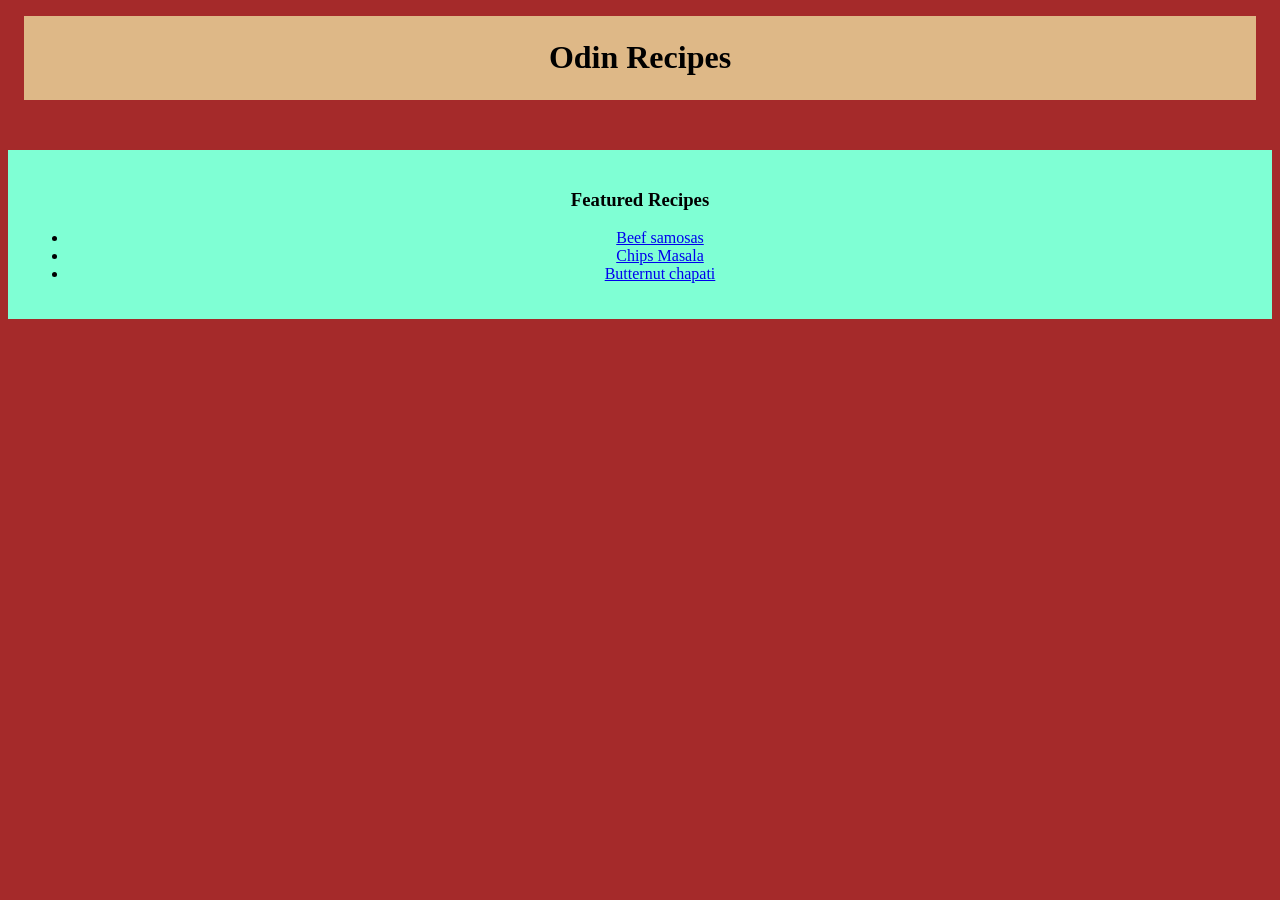
<file: index.html>
<!DOCTYPE html>
<html lang="en">
<head>
    <meta charset="UTF-8">
    <title>lOdin Recipes</title>
    <link rel="stylesheet" href="style.css">
</head>
<body>
  <div class="title"><h1>Odin Recipes</h1></div>
 <div class="list">
  <h3>Featured Recipes</h3>
 <ul>
    <li><a href="recipes/beef-samosas.html">Beef samosas</a></li>
    <li><a href="recipes/chips-masala.html">Chips Masala</a></li>
    <li><a href="recipes/butternut-chapati.html">Butternut chapati</a></li>
  </ul>
  </div> 
</body>
</html>
</file>
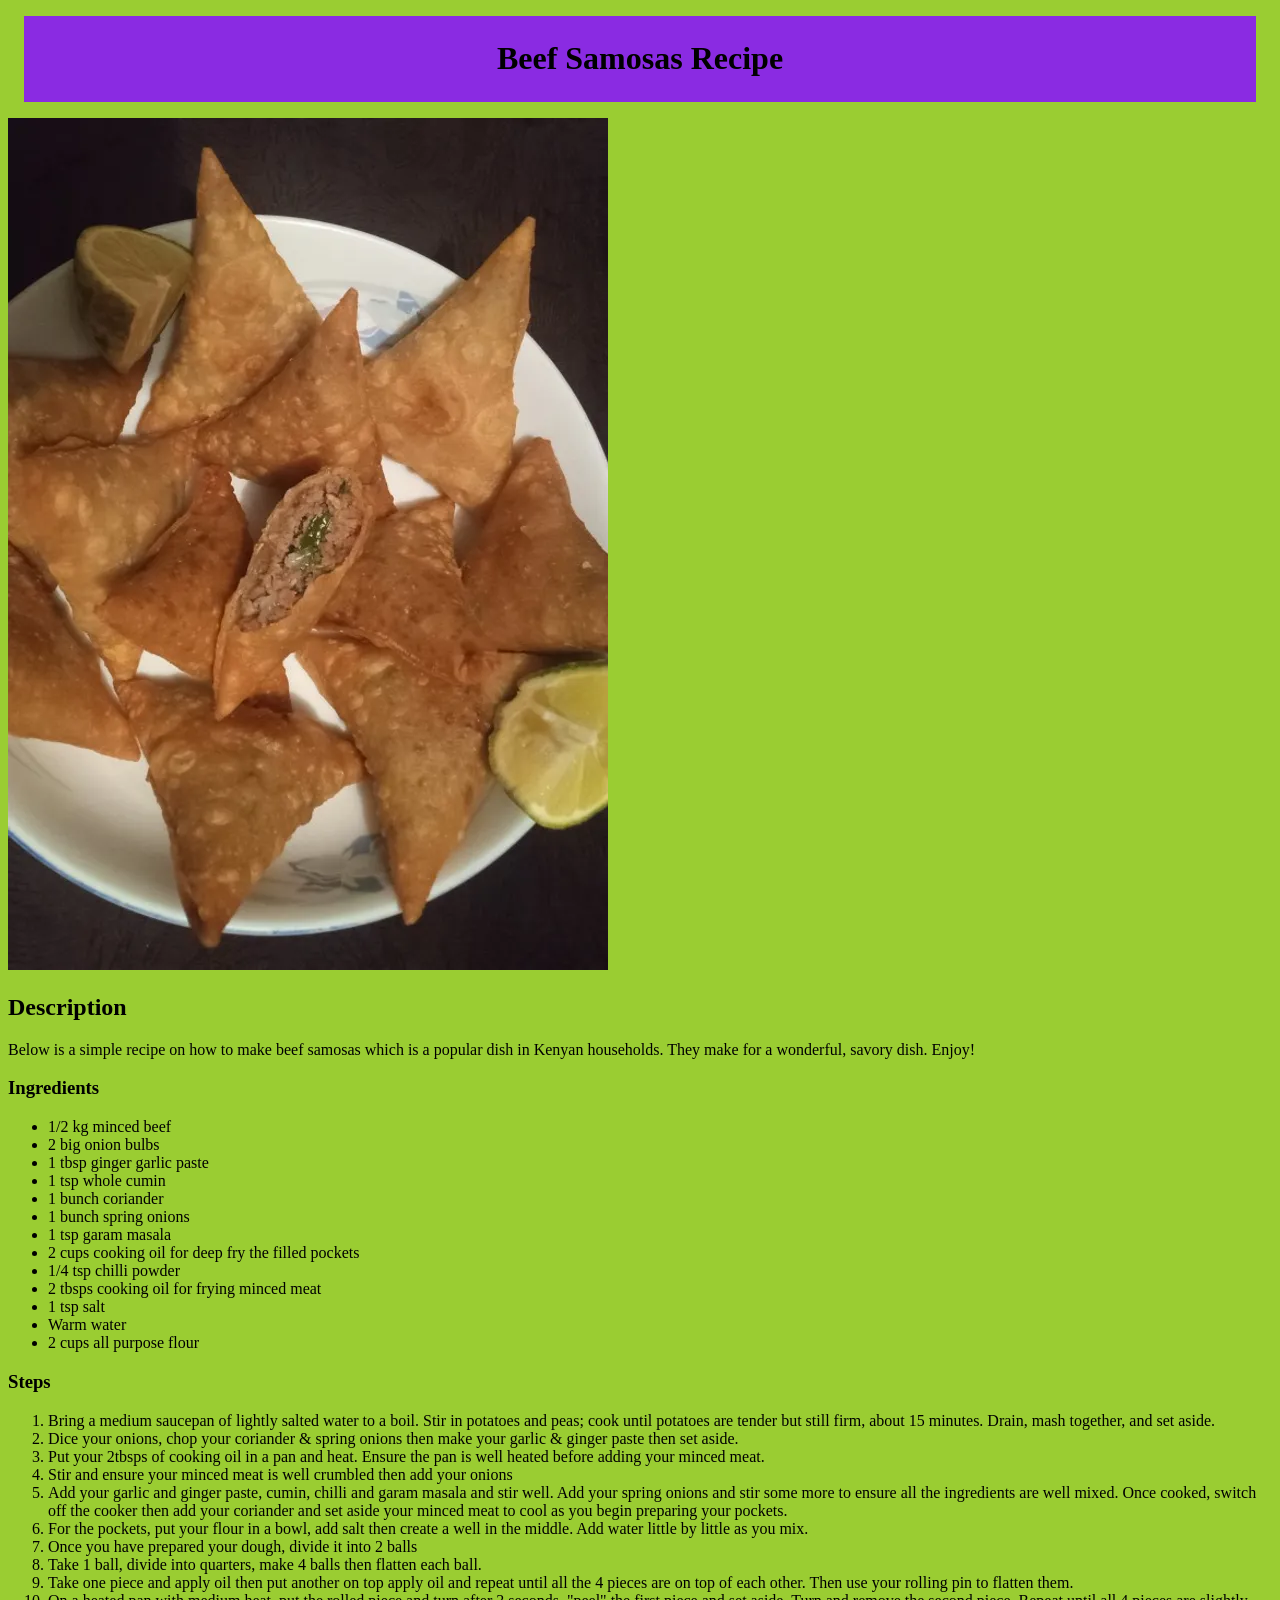
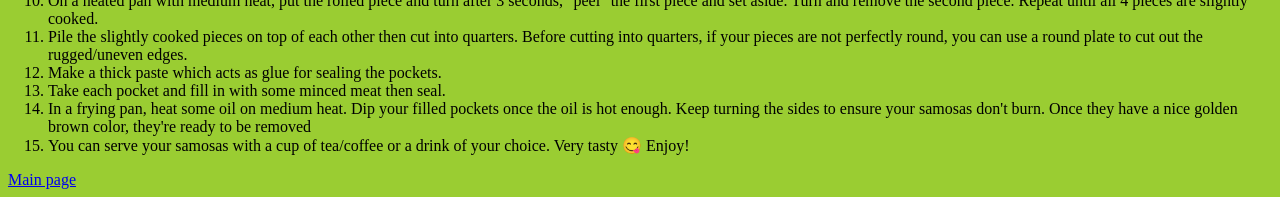
<file: recipes/beef-samosas.html>
<!DOCTYPE html>
<html lang="en">
<head>
    <meta charset="UTF-8">
    <title>How To Make Beef Samosas</title>
    <link rel="stylesheet" href="samosa.css" >
</head>
<body>
  <div class="list"><h1>Beef Samosas Recipe</h1></div>  
    <img src="../images/beef-samosas-recipe-main-photo.webp" alt="Beef Samosas" height="852" width="600">
    <h2>Description</h2>
    <p>Below is a simple recipe on how to make beef samosas which is a popular dish in Kenyan households. They make for a wonderful, savory dish. Enjoy!</p>
    <h3>Ingredients</h3>
    <ul>
        <li>1/2 kg minced beef</li>
        <li>2 big onion bulbs</li>
        <li>1 tbsp ginger garlic paste</li>
        <li>1 tsp whole cumin</li>
        <li>1 bunch coriander</li>
        <li>1 bunch spring onions</li>
        <li>1 tsp garam masala</li>
        <li>2 cups cooking oil for deep fry the filled pockets</li>
        <li>1/4 tsp chilli powder</li>
        <li>2 tbsps cooking oil for frying minced meat</li>
        <li>1 tsp salt</li>
        <li>Warm water</li>
        <li>2 cups all purpose flour</li>
    </ul>
    <h3> Steps</h3>
    <ol>
        <li>Bring a medium saucepan of lightly salted water to a boil. Stir in potatoes and peas; cook until potatoes are tender but still firm, about 15 minutes. Drain, mash together, and set aside.

</li>
         <li>Dice your onions, chop your coriander & spring onions then make your garlic & ginger paste then set aside.</li>
          <li>Put your 2tbsps of cooking oil in a pan and heat. Ensure the pan is well heated before adding your minced meat.</li>
           <li>Stir and ensure your minced meat is well crumbled then add your onions</li>
            <li>Add your garlic and ginger paste, cumin, chilli and garam masala and stir well.
            Add your spring onions and stir some more to ensure all the ingredients are well mixed.
            Once cooked, switch off the cooker then add your coriander and set aside your minced meat to cool as you begin preparing your pockets.
            
            </li>
             <li>For the pockets, put your flour in a bowl, add salt then create a well in the middle. Add water little by little as you mix.</li>
              <li>Once you have prepared your dough, divide it into 2 balls</li>
              <li>Take 1 ball, divide into quarters, make 4 balls then flatten each ball.</li>
              <li>Take one piece and apply oil then put another on top apply oil and repeat until all the 4 pieces are on top of each other. Then use your rolling pin to flatten them.</li>
              <li>On a heated pan with medium heat, put the rolled piece and turn after 3 seconds, "peel" the first piece and set aside. Turn and remove the second piece. Repeat until all 4 pieces are slightly cooked.</li>
              <li>Pile the slightly cooked pieces on top of each other then cut into quarters. Before cutting into quarters, if your pieces are not perfectly round, you can use a round plate to cut out the rugged/uneven edges.</li>
              <li>Make a thick paste which acts as glue for sealing the pockets.</li>
              <li>Take each pocket and fill in with some minced meat then seal.</li>
              <li>In a frying pan, heat some oil on medium heat. Dip your filled pockets once the oil is hot enough. Keep turning the sides to ensure your samosas don't burn. Once they have a nice golden brown color, they're ready to be removed</li>
              <li>You can serve your samosas with a cup of tea/coffee or a drink of your choice. Very tasty 😋 Enjoy!</li>
    </ol>
    <a href="../index.html">Main page</a>
</body>
</html>
</file>
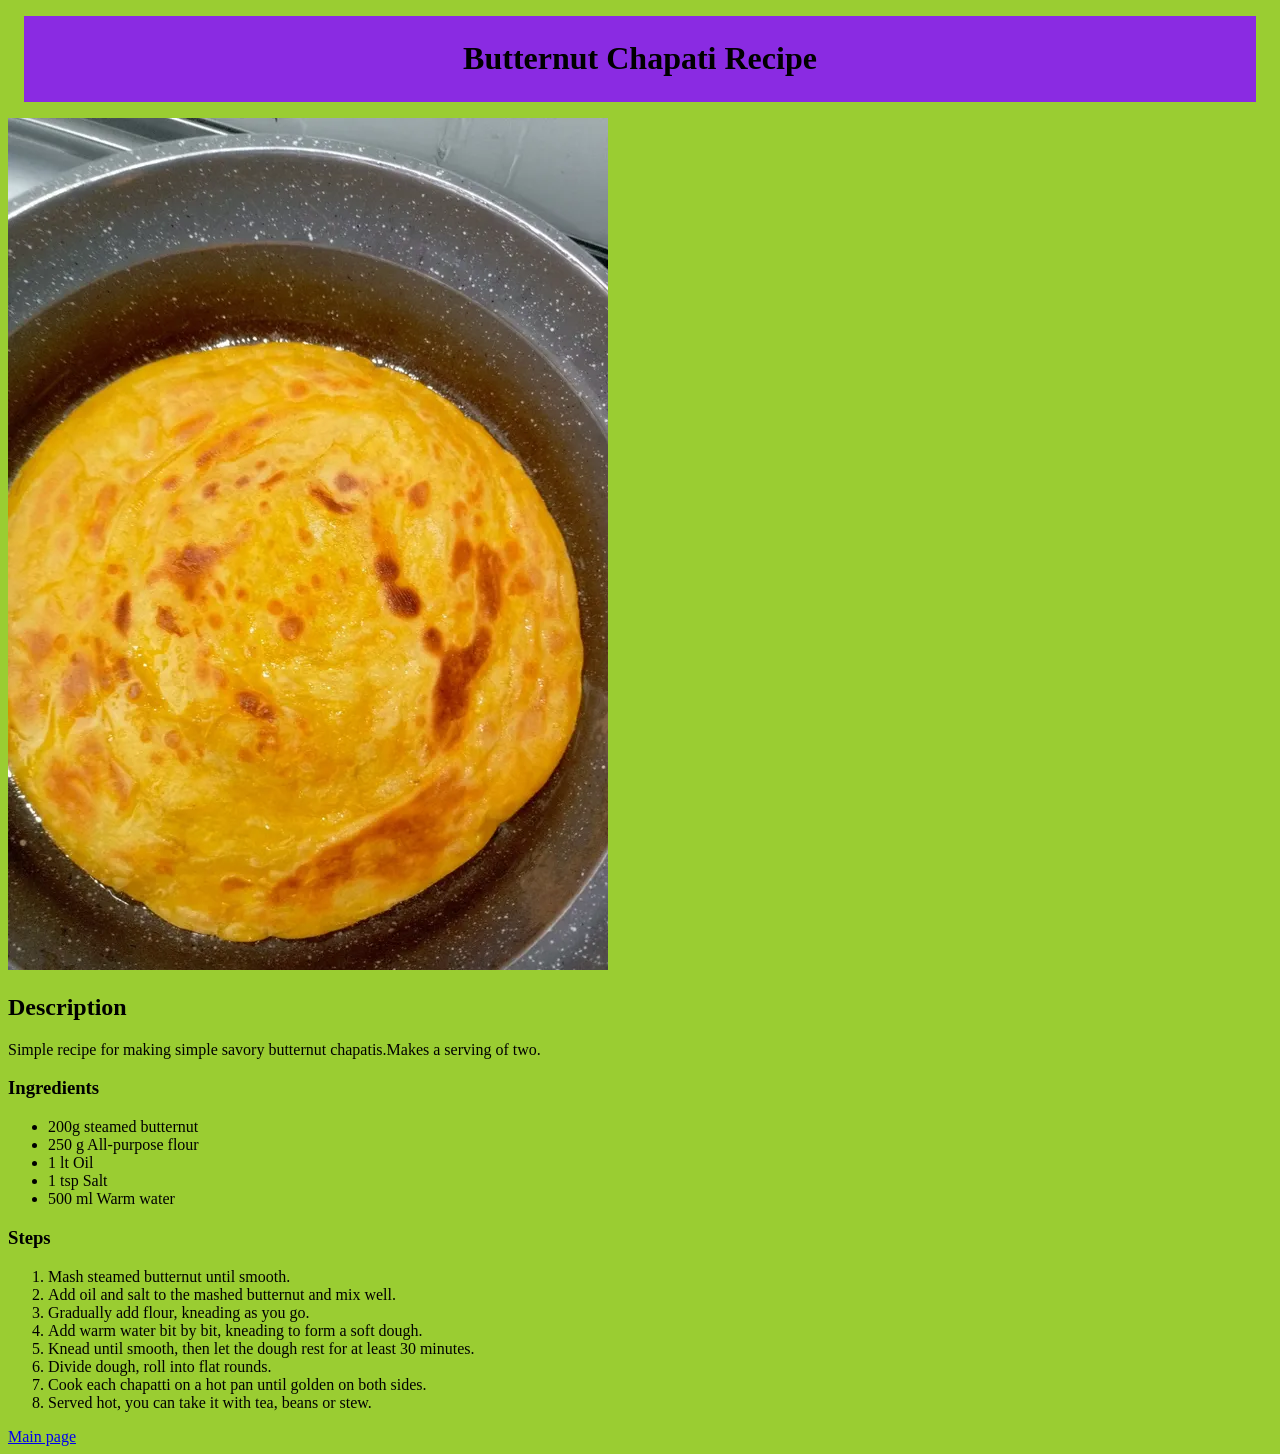
<file: recipes/butternut-chapati.html>
<!DOCTYPE html>
<html lang="en">
<head>
    <meta charset="UTF-8">
    <title>How To Make Butternut Chapati</title>
    <link rel="stylesheet" href="chapati.css" >
</head>
<body>
   <div class="title"><h1>Butternut Chapati Recipe</h1></div> 
    <img src="../images/butternut-chapatti-recipe-main-photo.webp" alt="Butternut Chapati" height="852" width="600">
    <h2>Description</h2>
    <p>Simple recipe for making simple savory butternut chapatis.Makes a serving of two. </p>
    <h3>Ingredients</h3>
    <ul>
        <li>200g steamed butternut</li>
         <li>250 g All-purpose flour</li>
          <li>1 lt Oil</li>
           <li>1 tsp Salt</li>
            <li>500 ml Warm water</li>
    </ul>
    <h3>Steps</h3>
    <ol>
 <li>Mash steamed butternut until smooth.</li>
  <li>Add oil and salt to the mashed butternut and mix well.</li>
   <li>Gradually add flour, kneading as you go.</li>
    <li>Add warm water bit by bit, kneading to form a soft dough.</li>
     <li>Knead until smooth, then let the dough rest for at least 30 minutes.</li>
      <li>Divide dough, roll into flat rounds.</li>
       <li>Cook each chapatti on a hot pan until golden on both sides.
       
       </li>
        <li>
        Served hot, you can take it with tea, beans or stew.</li>
       </ol>
       <a href="../index.html">Main page</a>
</body>
</html>
</file>
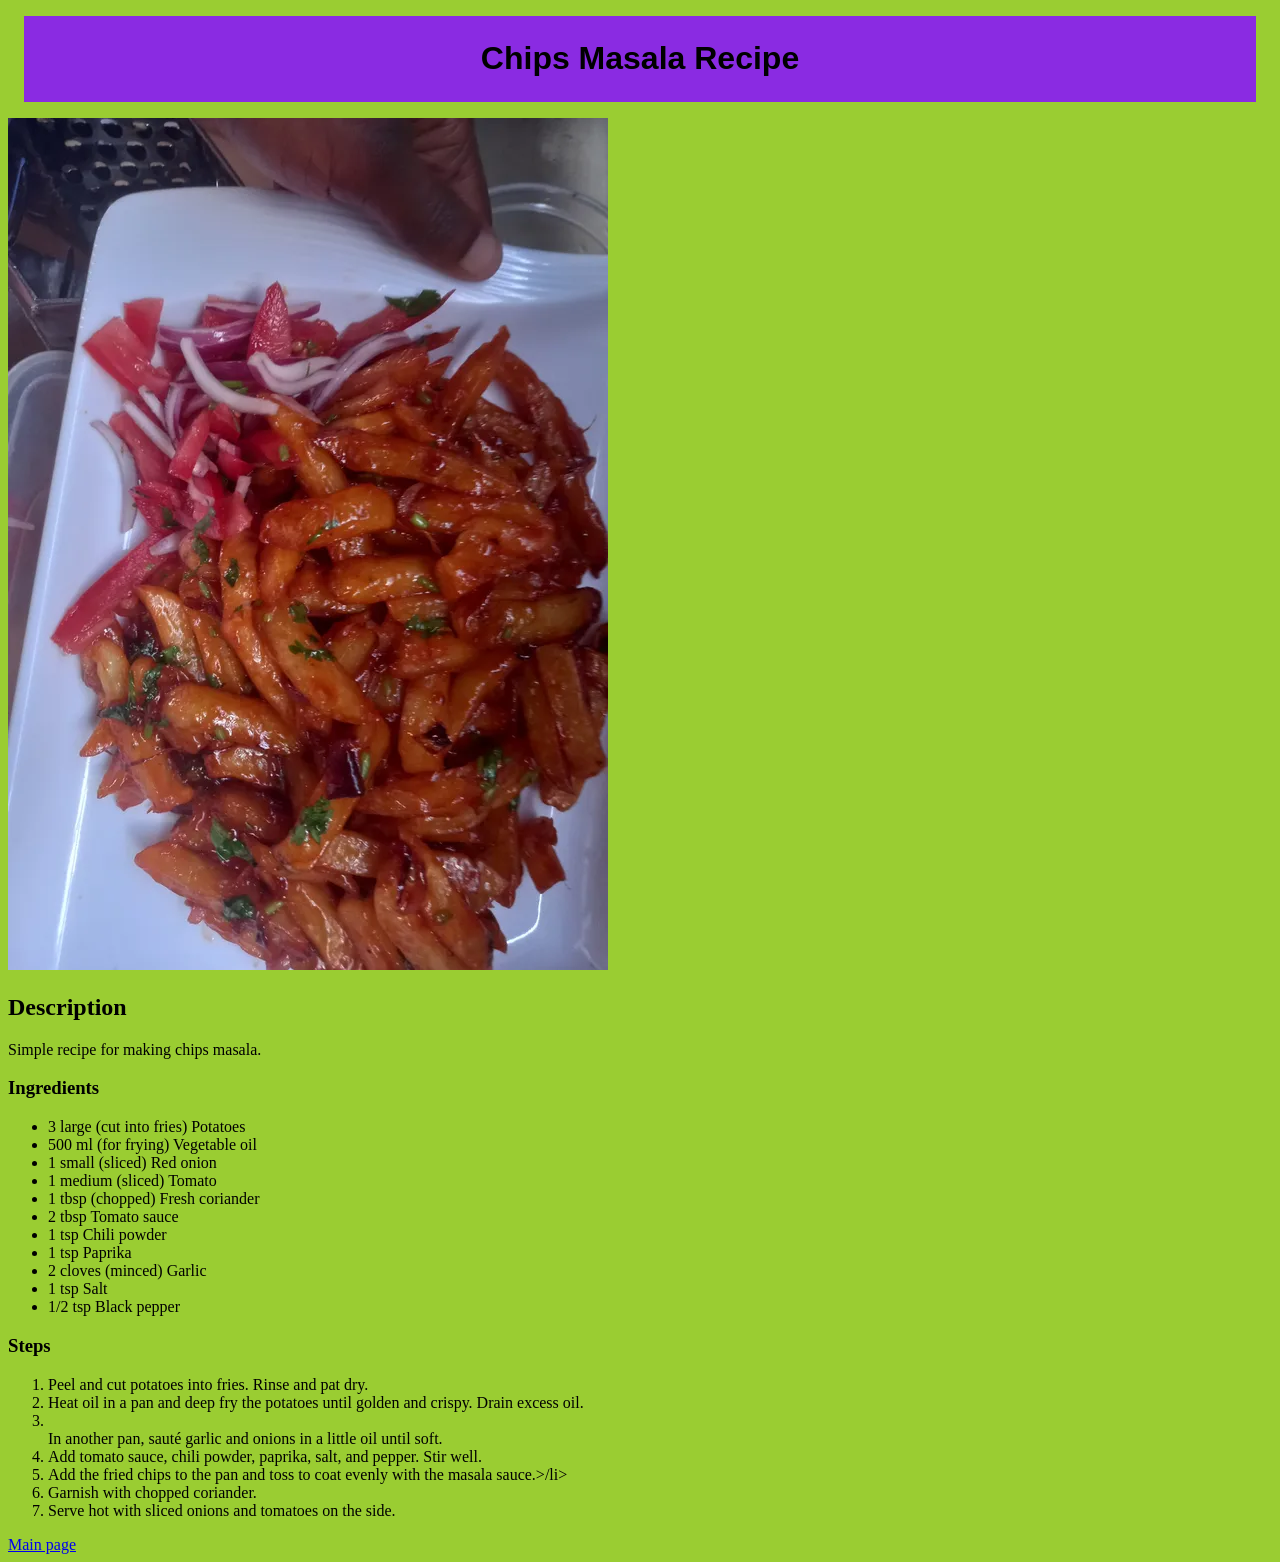
<file: recipes/chips-masala.html>
<!DOCTYPE html>
<html lang="en">
<head>
    <meta charset="UTF-8">
    <title>How To Make Chips Masala</title>
    <link rel="stylesheet" href="chips.css" >
</head>
<body>
   <div class="title"><h1>Chips Masala Recipe</h1></div> 
    <img src="../images/chips-masala-recipe-main-photo.webp" alt="Chips Masala" height="852" width="600">
   <h2>Description</h2>
   <p>Simple recipe for making chips masala.</p>
   <h3>Ingredients</h3>
   <ul>
     <li>3 large (cut into fries) Potatoes</li>
      <li>500 ml (for frying) Vegetable oil</li>
       <li>1 small (sliced) Red onion</li>
        <li>1 medium (sliced) Tomato</li>
         <li>1 tbsp (chopped) Fresh coriander</li>
          <li>2 tbsp Tomato sauce</li>
           <li>1 tsp Chili powder</li>
            <li>1 tsp Paprika</li>
             <li>2 cloves (minced) Garlic</li>
              <li>1 tsp Salt</li>
               <li> 1/2 tsp Black pepper</li>
   </ul>
   <h3>Steps</h3>
   <ol> 
     <li>Peel and cut potatoes into fries. Rinse and pat dry.</li>
      <li>Heat oil in a pan and deep fry the potatoes until golden and crispy. Drain excess oil.</li>
       <li></li> In another pan, sauté garlic and onions in a little oil until soft.</li>
        <li>Add tomato sauce, chili powder, paprika, salt, and pepper. Stir well.</li>
         <li>Add the fried chips to the pan and toss to coat evenly with the masala sauce.>/li>
          <li>Garnish with chopped coriander.</li>
           <li>Serve hot with sliced onions and tomatoes on the side.</li>
   </ol>
   <a href="../index.html">Main page</a>
</body>
</html>
</file>
<file: style.css>
body {
    background-color: brown;
}
.title {
    margin: 16px;
    padding :2px ;
    border: 3px;
    background: burlywood;
    border-color: antiquewhite;
    text-align: center;
    margin-bottom: 50px;
}
.list {
    background-color:aquamarine ;
    text-align: center;
    padding: 20px;
}
</file>
<file: recipes/samosa.css>
body {
    background-color: yellowgreen;
    
}
.list {
    text-align: center;
     margin: 16px;
    padding: 3px;
    border: 2px;
    border-color: blue;
    background-color: blueviolet;
}
</file>
<file: recipes/chapati.css>
body {
    background-color: yellowgreen;
}
.title {
    text-align: center;
    margin: 16px;
    padding: 3px;
    border: 2px;
    border-color: blue;
    background-color: blueviolet;
}
</file>
<file: recipes/chips.css>
body {
    background-color: yellowgreen;
 }
 .title {
    text-align: center;
     margin: 16px;
    padding: 3px;
    border: 2px;
    border-color: blue;
    background-color: blueviolet;
    font-family: 'Franklin Gothic Medium', 'Arial Narrow', Arial, sans-serif;

 }
</file>
